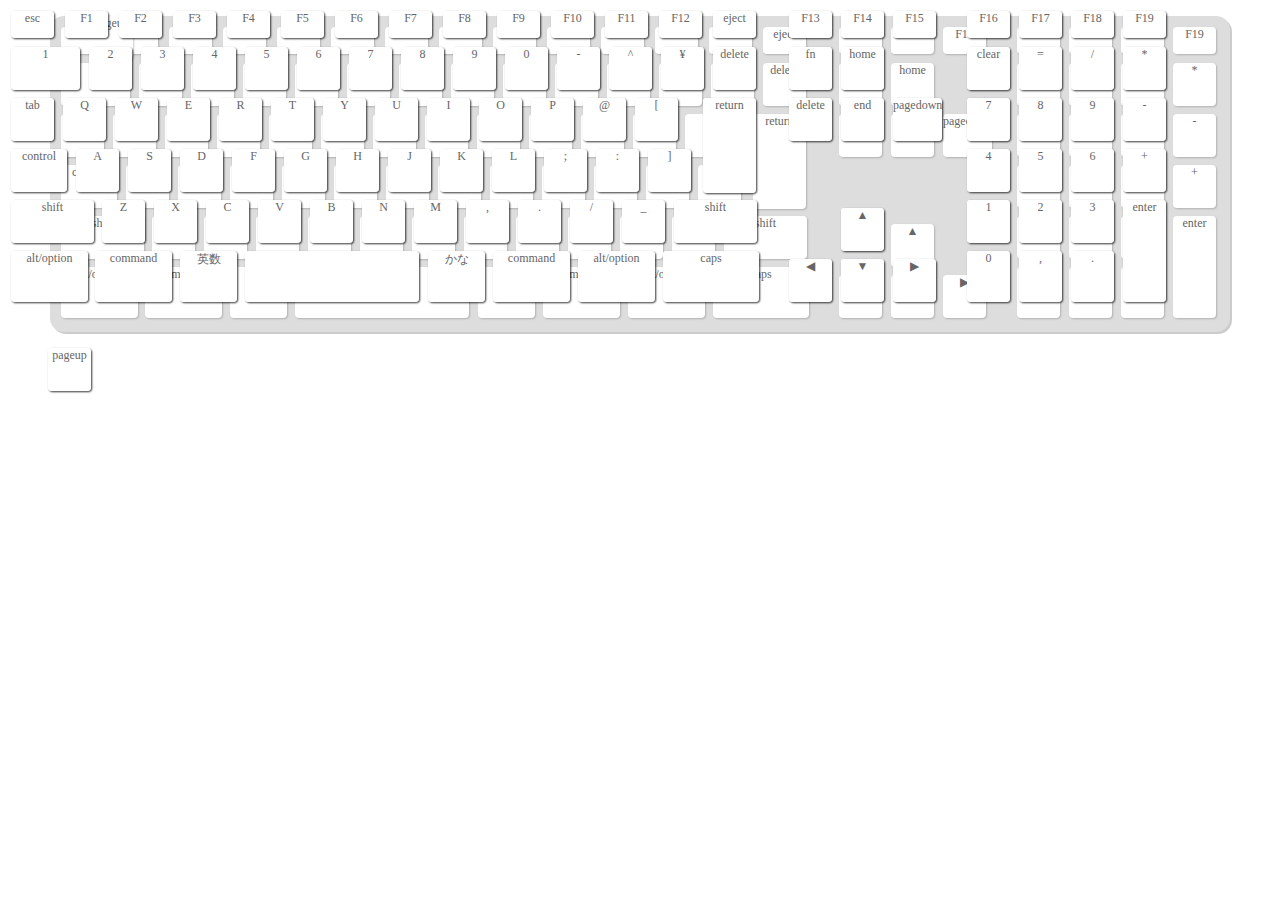
<file: keyboard.html>
<!DOCTYPE html>
<html>
<head>
<meta charset="utf-8">
<meta name="viewport" content="width=device-width, initial-scale=1.0">
<meta name="description" content="">
<meta name="author" content="">
<title>Template Apple Shift-JIS</title>
<link rel="shortcut icon" href="favicon.ico" />
<link rel="apple-touch-icon-precomposed" href="apple-touch-icon.png">
<link href="resources/css/keyboard.css" rel="stylesheet" media="screen">
</head>
<body>

<div id="keyboard-base" class="keyboard-apple-sj-ten">
	<ul>
		<li class="mod-key" id="key-esc">esc</li>
		<li class="mod-key" id="key-f1">F1</li>
		<li class="mod-key" id="key-f2">F2</li>
		<li class="mod-key" id="key-f3">F3</li>
		<li class="mod-key" id="key-f4">F4</li>
		<li class="mod-key" id="key-f5">F5</li>
		<li class="mod-key" id="key-f6">F6</li>
		<li class="mod-key" id="key-f7">F7</li>
		<li class="mod-key" id="key-f8">F8</li>
		<li class="mod-key" id="key-f9">F9</li>
		<li class="mod-key" id="key-f10">F10</li>
		<li class="mod-key" id="key-f11">F11</li>
		<li class="mod-key" id="key-f12">F12</li>
		<li class="mod-key" id="key-eject">eject</li>

		<li class="mod-key" id="key-num1">1</li>
		<li class="mod-key" id="key-num2">2</li>
		<li class="mod-key" id="key-num3">3</li>
		<li class="mod-key" id="key-num4">4</li>
		<li class="mod-key" id="key-num5">5</li>
		<li class="mod-key" id="key-num6">6</li>
		<li class="mod-key" id="key-num7">7</li>
		<li class="mod-key" id="key-num8">8</li>
		<li class="mod-key" id="key-num9">9</li>
		<li class="mod-key" id="key-num0">0</li>
		<li class="mod-key" id="key-hyphen">-</li>
		<li class="mod-key" id="key-caret">^</li>
		<li class="mod-key" id="key-backslash">¥</li>
		<li class="mod-key" id="key-delete">delete</li>

		<li class="mod-key" id="key-tab">tab</li>
		<li class="mod-key" id="key-q">Q</li>
		<li class="mod-key" id="key-w">W</li>
		<li class="mod-key" id="key-e">E</li>
		<li class="mod-key" id="key-r">R</li>
		<li class="mod-key" id="key-t">T</li>
		<li class="mod-key" id="key-y">Y</li>
		<li class="mod-key" id="key-u">U</li>
		<li class="mod-key" id="key-i">I</li>
		<li class="mod-key" id="key-o">O</li>
		<li class="mod-key" id="key-p">P</li>
		<li class="mod-key" id="key-at">@</li>
		<li class="mod-key" id="key-bra1">[</li>
		<li class="mod-key" id="key-return">return</li>

		<li class="mod-key" id="key-ctrl">control</li>
		<li class="mod-key" id="key-a">A</li>
		<li class="mod-key" id="key-s">S</li>
		<li class="mod-key" id="key-d">D</li>
		<li class="mod-key" id="key-f">F</li>
		<li class="mod-key" id="key-g">G</li>
		<li class="mod-key" id="key-h">H</li>
		<li class="mod-key" id="key-j">J</li>
		<li class="mod-key" id="key-k">K</li>
		<li class="mod-key" id="key-l">L</li>
		<li class="mod-key" id="key-semicolon">;</li>
		<li class="mod-key" id="key-colon">:</li>
		<li class="mod-key" id="key-bra2">]</li>

		<li class="mod-key" id="key-shiftLeft">shift</li>
		<li class="mod-key" id="key-z">Z</li>
		<li class="mod-key" id="key-x">X</li>
		<li class="mod-key" id="key-c">C</li>
		<li class="mod-key" id="key-v">V</li>
		<li class="mod-key" id="key-b">B</li>
		<li class="mod-key" id="key-n">N</li>
		<li class="mod-key" id="key-m">M</li>
		<li class="mod-key" id="key-comma">,</li>
		<li class="mod-key" id="key-period">.</li>
		<li class="mod-key" id="key-slash">/</li>
		<li class="mod-key" id="key-underScore">_</li>
		<li class="mod-key" id="key-shiftRight">shift</li>

		<li class="mod-key" id="key-altLeft">alt/option</li>
		<li class="mod-key" id="key-cmdLeft">command</li>
		<li class="mod-key" id="key-eisu">英数</li>
		<li class="mod-key" id="key-space"></li>
		<li class="mod-key" id="key-kana">かな</li>
		<li class="mod-key" id="key-cmdRight">command</li>
		<li class="mod-key" id="key-altRight">alt/option</li>
		<li class="mod-key" id="key-caps">caps</li>

		<li class="mod-key" id="key-f13">F13</li>
		<li class="mod-key" id="key-f14">F14</li>
		<li class="mod-key" id="key-f15">F15</li>
		<li class="mod-key" id="key-f16">F16</li>
		<li class="mod-key" id="key-f17">F17</li>
		<li class="mod-key" id="key-f18">F18</li>
		<li class="mod-key" id="key-f19">F19</li>

		<li class="mod-key" id="key-fn">fn</li>
		<li class="mod-key" id="key-home">home</li>
		<li class="mod-key" id="key-pageup">pageup</li>
		<li class="mod-key" id="key-deleteRight">delete</li>
		<li class="mod-key" id="key-end">end</li>
		<li class="mod-key" id="key-pageDown">pagedown</li>

		<li class="mod-key" id="key-curUp">▲</li>
		<li class="mod-key" id="key-curRight">▶</li>
		<li class="mod-key" id="key-curDown">▼</li>
		<li class="mod-key" id="key-curLeft">◀</li>

		<li class="mod-key" id="key-clear">clear</li>
		<li class="mod-key" id="key-equalTen">=</li>
		<li class="mod-key" id="key-slashTen">/</li>
		<li class="mod-key" id="key-astTen">*</li>
		<li class="mod-key" id="key-hyphenTen">-</li>
		<li class="mod-key" id="key-plusTen">+</li>
		<li class="mod-key" id="key-enter">enter</li>
		<li class="mod-key" id="key-num0ten">0</li>
		<li class="mod-key" id="key-num1ten">1</li>
		<li class="mod-key" id="key-num2ten">2</li>
		<li class="mod-key" id="key-num3ten">3</li>
		<li class="mod-key" id="key-num4ten">4</li>
		<li class="mod-key" id="key-num5ten">5</li>
		<li class="mod-key" id="key-num6ten">6</li>
		<li class="mod-key" id="key-num7ten">7</li>
		<li class="mod-key" id="key-num8ten">8</li>
		<li class="mod-key" id="key-num9ten">9</li>
		<li class="mod-key" id="key-commaTen">,</li>
		<li class="mod-key" id="key-periodTen">.</li>


	</ul>
</div>


<div id="base" class="keyboard-apple-us-ten">
	<ul>
		<li class="mod-key" id="key-esc">esc</li>
		<li class="mod-key" id="key-f1">F1</li>
		<li class="mod-key" id="key-f2">F2</li>
		<li class="mod-key" id="key-f3">F3</li>
		<li class="mod-key" id="key-f4">F4</li>
		<li class="mod-key" id="key-f5">F5</li>
		<li class="mod-key" id="key-f6">F6</li>
		<li class="mod-key" id="key-f7">F7</li>
		<li class="mod-key" id="key-f8">F8</li>
		<li class="mod-key" id="key-f9">F9</li>
		<li class="mod-key" id="key-f10">F10</li>
		<li class="mod-key" id="key-f11">F11</li>
		<li class="mod-key" id="key-f12">F12</li>
		<li class="mod-key" id="key-eject">eject</li>

		<li class="mod-key" id="key-num1">1</li>
		<li class="mod-key" id="key-num2">2</li>
		<li class="mod-key" id="key-num3">3</li>
		<li class="mod-key" id="key-num4">4</li>
		<li class="mod-key" id="key-num5">5</li>
		<li class="mod-key" id="key-num6">6</li>
		<li class="mod-key" id="key-num7">7</li>
		<li class="mod-key" id="key-num8">8</li>
		<li class="mod-key" id="key-num9">9</li>
		<li class="mod-key" id="key-num0">0</li>
		<li class="mod-key" id="key-hyphen">-</li>
		<li class="mod-key" id="key-caret">^</li>
		<li class="mod-key" id="key-backslash">¥</li>
		<li class="mod-key" id="key-delete">delete</li>

		<li class="mod-key" id="key-tab">tab</li>
		<li class="mod-key" id="key-q">Q</li>
		<li class="mod-key" id="key-w">W</li>
		<li class="mod-key" id="key-e">E</li>
		<li class="mod-key" id="key-r">R</li>
		<li class="mod-key" id="key-t">T</li>
		<li class="mod-key" id="key-y">Y</li>
		<li class="mod-key" id="key-u">U</li>
		<li class="mod-key" id="key-i">I</li>
		<li class="mod-key" id="key-o">O</li>
		<li class="mod-key" id="key-p">P</li>
		<li class="mod-key" id="key-at">@</li>
		<li class="mod-key" id="key-bra1">[</li>
		<li class="mod-key" id="key-return">return</li>

		<li class="mod-key" id="key-ctrl">control</li>
		<li class="mod-key" id="key-a">A</li>
		<li class="mod-key" id="key-s">S</li>
		<li class="mod-key" id="key-d">D</li>
		<li class="mod-key" id="key-f">F</li>
		<li class="mod-key" id="key-g">G</li>
		<li class="mod-key" id="key-h">H</li>
		<li class="mod-key" id="key-j">J</li>
		<li class="mod-key" id="key-k">K</li>
		<li class="mod-key" id="key-l">L</li>
		<li class="mod-key" id="key-semicolon">;</li>
		<li class="mod-key" id="key-colon">:</li>
		<li class="mod-key" id="key-bra2">]</li>

		<li class="mod-key" id="key-shiftLeft">shift</li>
		<li class="mod-key" id="key-z">Z</li>
		<li class="mod-key" id="key-x">X</li>
		<li class="mod-key" id="key-c">C</li>
		<li class="mod-key" id="key-v">V</li>
		<li class="mod-key" id="key-b">B</li>
		<li class="mod-key" id="key-n">N</li>
		<li class="mod-key" id="key-m">M</li>
		<li class="mod-key" id="key-comma">,</li>
		<li class="mod-key" id="key-period">.</li>
		<li class="mod-key" id="key-slash">/</li>
		<li class="mod-key" id="key-underScore">_</li>
		<li class="mod-key" id="key-shiftRight">shift</li>

		<li class="mod-key" id="key-altLeft">alt/option</li>
		<li class="mod-key" id="key-cmdLeft">command</li>
		<li class="mod-key" id="key-eisu">英数</li>
		<li class="mod-key" id="key-space"></li>
		<li class="mod-key" id="key-kana">かな</li>
		<li class="mod-key" id="key-cmdRight">command</li>
		<li class="mod-key" id="key-altRight">alt/option</li>
		<li class="mod-key" id="key-caps">caps</li>

		<li class="mod-key" id="key-f13">F13</li>
		<li class="mod-key" id="key-f14">F14</li>
		<li class="mod-key" id="key-f15">F15</li>
		<li class="mod-key" id="key-f16">F16</li>
		<li class="mod-key" id="key-f17">F17</li>
		<li class="mod-key" id="key-f18">F18</li>
		<li class="mod-key" id="key-f19">F19</li>

		<li class="mod-key" id="key-fn">fn</li>
		<li class="mod-key" id="key-home">home</li>
		<li class="mod-key" id="key-pageup">pageup</li>
		<li class="mod-key" id="key-deleteRight">delete</li>
		<li class="mod-key" id="key-end">end</li>
		<li class="mod-key" id="key-pageDown">pagedown</li>

		<li class="mod-key" id="key-curUp">▲</li>
		<li class="mod-key" id="key-curRight">▶</li>
		<li class="mod-key" id="key-curDown">▼</li>
		<li class="mod-key" id="key-curLeft">◀</li>

		<li class="mod-key" id="key-clear">clear</li>
		<li class="mod-key" id="key-equalTen">=</li>
		<li class="mod-key" id="key-slashTen">/</li>
		<li class="mod-key" id="key-astTen">*</li>
		<li class="mod-key" id="key-hyphenTen">-</li>
		<li class="mod-key" id="key-plusTen">+</li>
		<li class="mod-key" id="key-enter">enter</li>
		<li class="mod-key" id="key-num0ten">0</li>
		<li class="mod-key" id="key-num1ten">1</li>
		<li class="mod-key" id="key-num2ten">2</li>
		<li class="mod-key" id="key-num3ten">3</li>
		<li class="mod-key" id="key-num4ten">4</li>
		<li class="mod-key" id="key-num5ten">5</li>
		<li class="mod-key" id="key-num6ten">6</li>
		<li class="mod-key" id="key-num7ten">7</li>
		<li class="mod-key" id="key-num8ten">8</li>
		<li class="mod-key" id="key-num9ten">9</li>
		<li class="mod-key" id="key-commaTen">,</li>
		<li class="mod-key" id="key-periodTen">.</li>

		<li class="mod-key" id="key-tilde">~/`</li>
		<li class="mod-key" id="key-hyphenUs">-/_</li>
		<li class="mod-key" id="key-plusUs">+/=</li>
		<li class="mod-key" id="key-colonUs">:/;</li>
		<li class="mod-key" id="key-quotation">"/'</li>
		<li class="mod-key" id="key-ctrlRight">control</li>

	</ul>
</div>


<div id="base" class="keyboard-apple-sj">
	<ul>
		<li class="mod-key" id="key-esc">esc</li>
		<li class="mod-key" id="key-f1">F1</li>
		<li class="mod-key" id="key-f2">F2</li>
		<li class="mod-key" id="key-f3">F3</li>
		<li class="mod-key" id="key-f4">F4</li>
		<li class="mod-key" id="key-f5">F5</li>
		<li class="mod-key" id="key-f6">F6</li>
		<li class="mod-key" id="key-f7">F7</li>
		<li class="mod-key" id="key-f8">F8</li>
		<li class="mod-key" id="key-f9">F9</li>
		<li class="mod-key" id="key-f10">F10</li>
		<li class="mod-key" id="key-f11">F11</li>
		<li class="mod-key" id="key-f12">F12</li>
		<li class="mod-key" id="key-eject">eject</li>

		<li class="mod-key" id="key-num1">1</li>
		<li class="mod-key" id="key-num2">2</li>
		<li class="mod-key" id="key-num3">3</li>
		<li class="mod-key" id="key-num4">4</li>
		<li class="mod-key" id="key-num5">5</li>
		<li class="mod-key" id="key-num6">6</li>
		<li class="mod-key" id="key-num7">7</li>
		<li class="mod-key" id="key-num8">8</li>
		<li class="mod-key" id="key-num9">9</li>
		<li class="mod-key" id="key-num0">0</li>
		<li class="mod-key" id="key-hyphen">-</li>
		<li class="mod-key" id="key-caret">^</li>
		<li class="mod-key" id="key-backslash">¥</li>
		<li class="mod-key" id="key-delete">delete</li>

		<li class="mod-key" id="key-tab">tab</li>
		<li class="mod-key" id="key-q">Q</li>
		<li class="mod-key" id="key-w">W</li>
		<li class="mod-key" id="key-e">E</li>
		<li class="mod-key" id="key-r">R</li>
		<li class="mod-key" id="key-t">T</li>
		<li class="mod-key" id="key-y">Y</li>
		<li class="mod-key" id="key-u">U</li>
		<li class="mod-key" id="key-i">I</li>
		<li class="mod-key" id="key-o">O</li>
		<li class="mod-key" id="key-p">P</li>
		<li class="mod-key" id="key-at">@</li>
		<li class="mod-key" id="key-bra1">[</li>
		<li class="mod-key" id="key-return">return</li>

		<li class="mod-key" id="key-ctrl">control</li>
		<li class="mod-key" id="key-a">A</li>
		<li class="mod-key" id="key-s">S</li>
		<li class="mod-key" id="key-d">D</li>
		<li class="mod-key" id="key-f">F</li>
		<li class="mod-key" id="key-g">G</li>
		<li class="mod-key" id="key-h">H</li>
		<li class="mod-key" id="key-j">J</li>
		<li class="mod-key" id="key-k">K</li>
		<li class="mod-key" id="key-l">L</li>
		<li class="mod-key" id="key-semicolon">;</li>
		<li class="mod-key" id="key-colon">:</li>
		<li class="mod-key" id="key-bra2">]</li>

		<li class="mod-key" id="key-shiftLeft">shift</li>
		<li class="mod-key" id="key-z">Z</li>
		<li class="mod-key" id="key-x">X</li>
		<li class="mod-key" id="key-c">C</li>
		<li class="mod-key" id="key-v">V</li>
		<li class="mod-key" id="key-b">B</li>
		<li class="mod-key" id="key-n">N</li>
		<li class="mod-key" id="key-m">M</li>
		<li class="mod-key" id="key-comma">,</li>
		<li class="mod-key" id="key-period">.</li>
		<li class="mod-key" id="key-slash">/</li>
		<li class="mod-key" id="key-underScore">_</li>
		<li class="mod-key" id="key-shiftRight">shift</li>

		<li class="mod-key" id="key-altLeft">alt/option</li>
		<li class="mod-key" id="key-cmdLeft">command</li>
		<li class="mod-key" id="key-eisu">英数</li>
		<li class="mod-key" id="key-space"></li>
		<li class="mod-key" id="key-kana">かな</li>
		<li class="mod-key" id="key-cmdRight">command</li>
		<li class="mod-key" id="key-altRight">alt/option</li>
		<li class="mod-key" id="key-caps">caps</li>

		<li class="mod-key" id="key-f13">F13</li>
		<li class="mod-key" id="key-f14">F14</li>
		<li class="mod-key" id="key-f15">F15</li>
		<li class="mod-key" id="key-f16">F16</li>
		<li class="mod-key" id="key-f17">F17</li>
		<li class="mod-key" id="key-f18">F18</li>
		<li class="mod-key" id="key-f19">F19</li>

		<li class="mod-key" id="key-fn">fn</li>
		<li class="mod-key" id="key-home">home</li>
		<li class="mod-key" id="key-pageup">pageup</li>
		<li class="mod-key" id="key-deleteRight">delete</li>
		<li class="mod-key" id="key-end">end</li>
		<li class="mod-key" id="key-pageDown">pagedown</li>

		<li class="mod-key" id="key-curUp">▲</li>
		<li class="mod-key" id="key-curRight">▶</li>
		<li class="mod-key" id="key-curDown">▼</li>
		<li class="mod-key" id="key-curLeft">◀</li>

		<li class="mod-key" id="key-clear">clear</li>
		<li class="mod-key" id="key-equalTen">=</li>
		<li class="mod-key" id="key-slashTen">/</li>
		<li class="mod-key" id="key-astTen">*</li>
		<li class="mod-key" id="key-hyphenTen">-</li>
		<li class="mod-key" id="key-plusTen">+</li>
		<li class="mod-key" id="key-enter">enter</li>
		<li class="mod-key" id="key-num0ten">0</li>
		<li class="mod-key" id="key-num1ten">1</li>
		<li class="mod-key" id="key-num2ten">2</li>
		<li class="mod-key" id="key-num3ten">3</li>
		<li class="mod-key" id="key-num4ten">4</li>
		<li class="mod-key" id="key-num5ten">5</li>
		<li class="mod-key" id="key-num6ten">6</li>
		<li class="mod-key" id="key-num7ten">7</li>
		<li class="mod-key" id="key-num8ten">8</li>
		<li class="mod-key" id="key-num9ten">9</li>
		<li class="mod-key" id="key-commaTen">,</li>
		<li class="mod-key" id="key-periodTen">.</li>

		<li class="mod-key" id="key-tilde">~/`</li>
		<li class="mod-key" id="key-hyphenUs">-/_</li>
		<li class="mod-key" id="key-plusUs">+/=</li>
		<li class="mod-key" id="key-colonUs">:/;</li>
		<li class="mod-key" id="key-quotation">"/'</li>
		<li class="mod-key" id="key-ctrlRight">control</li>

	</ul>
</div>

<div id="base" class="keyboard-apple-us">
	<ul>
		<li class="mod-key" id="key-esc">esc</li>
		<li class="mod-key" id="key-f1">F1</li>
		<li class="mod-key" id="key-f2">F2</li>
		<li class="mod-key" id="key-f3">F3</li>
		<li class="mod-key" id="key-f4">F4</li>
		<li class="mod-key" id="key-f5">F5</li>
		<li class="mod-key" id="key-f6">F6</li>
		<li class="mod-key" id="key-f7">F7</li>
		<li class="mod-key" id="key-f8">F8</li>
		<li class="mod-key" id="key-f9">F9</li>
		<li class="mod-key" id="key-f10">F10</li>
		<li class="mod-key" id="key-f11">F11</li>
		<li class="mod-key" id="key-f12">F12</li>
		<li class="mod-key" id="key-eject">eject</li>

		<li class="mod-key" id="key-num1">1</li>
		<li class="mod-key" id="key-num2">2</li>
		<li class="mod-key" id="key-num3">3</li>
		<li class="mod-key" id="key-num4">4</li>
		<li class="mod-key" id="key-num5">5</li>
		<li class="mod-key" id="key-num6">6</li>
		<li class="mod-key" id="key-num7">7</li>
		<li class="mod-key" id="key-num8">8</li>
		<li class="mod-key" id="key-num9">9</li>
		<li class="mod-key" id="key-num0">0</li>
		<li class="mod-key" id="key-hyphen">-</li>
		<li class="mod-key" id="key-caret">^</li>
		<li class="mod-key" id="key-backslash">¥</li>
		<li class="mod-key" id="key-delete">delete</li>

		<li class="mod-key" id="key-tab">tab</li>
		<li class="mod-key" id="key-q">Q</li>
		<li class="mod-key" id="key-w">W</li>
		<li class="mod-key" id="key-e">E</li>
		<li class="mod-key" id="key-r">R</li>
		<li class="mod-key" id="key-t">T</li>
		<li class="mod-key" id="key-y">Y</li>
		<li class="mod-key" id="key-u">U</li>
		<li class="mod-key" id="key-i">I</li>
		<li class="mod-key" id="key-o">O</li>
		<li class="mod-key" id="key-p">P</li>
		<li class="mod-key" id="key-at">@</li>
		<li class="mod-key" id="key-bra1">[</li>
		<li class="mod-key" id="key-return">return</li>

		<li class="mod-key" id="key-ctrl">control</li>
		<li class="mod-key" id="key-a">A</li>
		<li class="mod-key" id="key-s">S</li>
		<li class="mod-key" id="key-d">D</li>
		<li class="mod-key" id="key-f">F</li>
		<li class="mod-key" id="key-g">G</li>
		<li class="mod-key" id="key-h">H</li>
		<li class="mod-key" id="key-j">J</li>
		<li class="mod-key" id="key-k">K</li>
		<li class="mod-key" id="key-l">L</li>
		<li class="mod-key" id="key-semicolon">;</li>
		<li class="mod-key" id="key-colon">:</li>
		<li class="mod-key" id="key-bra2">]</li>

		<li class="mod-key" id="key-shiftLeft">shift</li>
		<li class="mod-key" id="key-z">Z</li>
		<li class="mod-key" id="key-x">X</li>
		<li class="mod-key" id="key-c">C</li>
		<li class="mod-key" id="key-v">V</li>
		<li class="mod-key" id="key-b">B</li>
		<li class="mod-key" id="key-n">N</li>
		<li class="mod-key" id="key-m">M</li>
		<li class="mod-key" id="key-comma">,</li>
		<li class="mod-key" id="key-period">.</li>
		<li class="mod-key" id="key-slash">/</li>
		<li class="mod-key" id="key-underScore">_</li>
		<li class="mod-key" id="key-shiftRight">shift</li>

		<li class="mod-key" id="key-altLeft">alt/option</li>
		<li class="mod-key" id="key-cmdLeft">command</li>
		<li class="mod-key" id="key-eisu">英数</li>
		<li class="mod-key" id="key-space"></li>
		<li class="mod-key" id="key-kana">かな</li>
		<li class="mod-key" id="key-cmdRight">command</li>
		<li class="mod-key" id="key-altRight">alt/option</li>
		<li class="mod-key" id="key-caps">caps</li>

		<li class="mod-key" id="key-f13">F13</li>
		<li class="mod-key" id="key-f14">F14</li>
		<li class="mod-key" id="key-f15">F15</li>
		<li class="mod-key" id="key-f16">F16</li>
		<li class="mod-key" id="key-f17">F17</li>
		<li class="mod-key" id="key-f18">F18</li>
		<li class="mod-key" id="key-f19">F19</li>

		<li class="mod-key" id="key-fn">fn</li>
		<li class="mod-key" id="key-home">home</li>
		<li class="mod-key" id="key-pageup">pageup</li>
		<li class="mod-key" id="key-deleteRight">delete</li>
		<li class="mod-key" id="key-end">end</li>
		<li class="mod-key" id="key-pageDown">pagedown</li>

		<li class="mod-key" id="key-curUp">▲</li>
		<li class="mod-key" id="key-curRight">▶</li>
		<li class="mod-key" id="key-curDown">▼</li>
		<li class="mod-key" id="key-curLeft">◀</li>

		<li class="mod-key" id="key-clear">clear</li>
		<li class="mod-key" id="key-equalTen">=</li>
		<li class="mod-key" id="key-slashTen">/</li>
		<li class="mod-key" id="key-astTen">*</li>
		<li class="mod-key" id="key-hyphenTen">-</li>
		<li class="mod-key" id="key-plusTen">+</li>
		<li class="mod-key" id="key-enter">enter</li>
		<li class="mod-key" id="key-num0ten">0</li>
		<li class="mod-key" id="key-num1ten">1</li>
		<li class="mod-key" id="key-num2ten">2</li>
		<li class="mod-key" id="key-num3ten">3</li>
		<li class="mod-key" id="key-num4ten">4</li>
		<li class="mod-key" id="key-num5ten">5</li>
		<li class="mod-key" id="key-num6ten">6</li>
		<li class="mod-key" id="key-num7ten">7</li>
		<li class="mod-key" id="key-num8ten">8</li>
		<li class="mod-key" id="key-num9ten">9</li>
		<li class="mod-key" id="key-commaTen">,</li>
		<li class="mod-key" id="key-periodTen">.</li>

		<li class="mod-key" id="key-tilde">~/`</li>
		<li class="mod-key" id="key-hyphenUs">-/_</li>
		<li class="mod-key" id="key-plusUs">+/=</li>
		<li class="mod-key" id="key-colonUs">:/;</li>
		<li class="mod-key" id="key-quotation">"/'</li>
		<li class="mod-key" id="key-ctrlRight">control</li>

	</ul>
</div>





<div id="base" class="keyboard-macbook-sj">
	<ul>
		<li class="mod-key" id="key-esc">esc</li>
		<li class="mod-key" id="key-f1">F1</li>
		<li class="mod-key" id="key-f2">F2</li>
		<li class="mod-key" id="key-f3">F3</li>
		<li class="mod-key" id="key-f4">F4</li>
		<li class="mod-key" id="key-f5">F5</li>
		<li class="mod-key" id="key-f6">F6</li>
		<li class="mod-key" id="key-f7">F7</li>
		<li class="mod-key" id="key-f8">F8</li>
		<li class="mod-key" id="key-f9">F9</li>
		<li class="mod-key" id="key-f10">F10</li>
		<li class="mod-key" id="key-f11">F11</li>
		<li class="mod-key" id="key-f12">F12</li>
		<li class="mod-key" id="key-eject">eject</li>

		<li class="mod-key" id="key-num1">1</li>
		<li class="mod-key" id="key-num2">2</li>
		<li class="mod-key" id="key-num3">3</li>
		<li class="mod-key" id="key-num4">4</li>
		<li class="mod-key" id="key-num5">5</li>
		<li class="mod-key" id="key-num6">6</li>
		<li class="mod-key" id="key-num7">7</li>
		<li class="mod-key" id="key-num8">8</li>
		<li class="mod-key" id="key-num9">9</li>
		<li class="mod-key" id="key-num0">0</li>
		<li class="mod-key" id="key-hyphen">-</li>
		<li class="mod-key" id="key-caret">^</li>
		<li class="mod-key" id="key-backslash">¥</li>
		<li class="mod-key" id="key-delete">delete</li>

		<li class="mod-key" id="key-tab">tab</li>
		<li class="mod-key" id="key-q">Q</li>
		<li class="mod-key" id="key-w">W</li>
		<li class="mod-key" id="key-e">E</li>
		<li class="mod-key" id="key-r">R</li>
		<li class="mod-key" id="key-t">T</li>
		<li class="mod-key" id="key-y">Y</li>
		<li class="mod-key" id="key-u">U</li>
		<li class="mod-key" id="key-i">I</li>
		<li class="mod-key" id="key-o">O</li>
		<li class="mod-key" id="key-p">P</li>
		<li class="mod-key" id="key-at">@</li>
		<li class="mod-key" id="key-bra1">[</li>
		<li class="mod-key" id="key-return">return</li>

		<li class="mod-key" id="key-ctrl">control</li>
		<li class="mod-key" id="key-a">A</li>
		<li class="mod-key" id="key-s">S</li>
		<li class="mod-key" id="key-d">D</li>
		<li class="mod-key" id="key-f">F</li>
		<li class="mod-key" id="key-g">G</li>
		<li class="mod-key" id="key-h">H</li>
		<li class="mod-key" id="key-j">J</li>
		<li class="mod-key" id="key-k">K</li>
		<li class="mod-key" id="key-l">L</li>
		<li class="mod-key" id="key-semicolon">;</li>
		<li class="mod-key" id="key-colon">:</li>
		<li class="mod-key" id="key-bra2">]</li>

		<li class="mod-key" id="key-shiftLeft">shift</li>
		<li class="mod-key" id="key-z">Z</li>
		<li class="mod-key" id="key-x">X</li>
		<li class="mod-key" id="key-c">C</li>
		<li class="mod-key" id="key-v">V</li>
		<li class="mod-key" id="key-b">B</li>
		<li class="mod-key" id="key-n">N</li>
		<li class="mod-key" id="key-m">M</li>
		<li class="mod-key" id="key-comma">,</li>
		<li class="mod-key" id="key-period">.</li>
		<li class="mod-key" id="key-slash">/</li>
		<li class="mod-key" id="key-underScore">_</li>
		<li class="mod-key" id="key-shiftRight">shift</li>

		<li class="mod-key" id="key-altLeft">alt/option</li>
		<li class="mod-key" id="key-cmdLeft">command</li>
		<li class="mod-key" id="key-eisu">英数</li>
		<li class="mod-key" id="key-space"></li>
		<li class="mod-key" id="key-kana">かな</li>
		<li class="mod-key" id="key-cmdRight">command</li>
		<li class="mod-key" id="key-altRight">alt/option</li>
		<li class="mod-key" id="key-caps">caps</li>

		<li class="mod-key" id="key-f13">F13</li>
		<li class="mod-key" id="key-f14">F14</li>
		<li class="mod-key" id="key-f15">F15</li>
		<li class="mod-key" id="key-f16">F16</li>
		<li class="mod-key" id="key-f17">F17</li>
		<li class="mod-key" id="key-f18">F18</li>
		<li class="mod-key" id="key-f19">F19</li>

		<li class="mod-key" id="key-fn">fn</li>
		<li class="mod-key" id="key-home">home</li>
		<li class="mod-key" id="key-pageup">pageup</li>
		<li class="mod-key" id="key-deleteRight">delete</li>
		<li class="mod-key" id="key-end">end</li>
		<li class="mod-key" id="key-pageDown">pagedown</li>

		<li class="mod-key" id="key-curUp">▲</li>
		<li class="mod-key" id="key-curRight">▶</li>
		<li class="mod-key" id="key-curDown">▼</li>
		<li class="mod-key" id="key-curLeft">◀</li>

		<li class="mod-key" id="key-clear">clear</li>
		<li class="mod-key" id="key-equalTen">=</li>
		<li class="mod-key" id="key-slashTen">/</li>
		<li class="mod-key" id="key-astTen">*</li>
		<li class="mod-key" id="key-hyphenTen">-</li>
		<li class="mod-key" id="key-plusTen">+</li>
		<li class="mod-key" id="key-enter">enter</li>
		<li class="mod-key" id="key-num0ten">0</li>
		<li class="mod-key" id="key-num1ten">1</li>
		<li class="mod-key" id="key-num2ten">2</li>
		<li class="mod-key" id="key-num3ten">3</li>
		<li class="mod-key" id="key-num4ten">4</li>
		<li class="mod-key" id="key-num5ten">5</li>
		<li class="mod-key" id="key-num6ten">6</li>
		<li class="mod-key" id="key-num7ten">7</li>
		<li class="mod-key" id="key-num8ten">8</li>
		<li class="mod-key" id="key-num9ten">9</li>
		<li class="mod-key" id="key-commaTen">,</li>
		<li class="mod-key" id="key-periodTen">.</li>

		<li class="mod-key" id="key-tilde">~/`</li>
		<li class="mod-key" id="key-hyphenUs">-/_</li>
		<li class="mod-key" id="key-plusUs">+/=</li>
		<li class="mod-key" id="key-colonUs">:/;</li>
		<li class="mod-key" id="key-quotation">"/'</li>
		<li class="mod-key" id="key-ctrlRight">control</li>

	</ul>
</div>



<div id="base" class="keyboard-macbook-us">
	<ul>
		<li class="mod-key" id="key-esc">esc</li>
		<li class="mod-key" id="key-f1">F1</li>
		<li class="mod-key" id="key-f2">F2</li>
		<li class="mod-key" id="key-f3">F3</li>
		<li class="mod-key" id="key-f4">F4</li>
		<li class="mod-key" id="key-f5">F5</li>
		<li class="mod-key" id="key-f6">F6</li>
		<li class="mod-key" id="key-f7">F7</li>
		<li class="mod-key" id="key-f8">F8</li>
		<li class="mod-key" id="key-f9">F9</li>
		<li class="mod-key" id="key-f10">F10</li>
		<li class="mod-key" id="key-f11">F11</li>
		<li class="mod-key" id="key-f12">F12</li>
		<li class="mod-key" id="key-eject">eject</li>

		<li class="mod-key" id="key-num1">1</li>
		<li class="mod-key" id="key-num2">2</li>
		<li class="mod-key" id="key-num3">3</li>
		<li class="mod-key" id="key-num4">4</li>
		<li class="mod-key" id="key-num5">5</li>
		<li class="mod-key" id="key-num6">6</li>
		<li class="mod-key" id="key-num7">7</li>
		<li class="mod-key" id="key-num8">8</li>
		<li class="mod-key" id="key-num9">9</li>
		<li class="mod-key" id="key-num0">0</li>
		<li class="mod-key" id="key-hyphen">-</li>
		<li class="mod-key" id="key-caret">^</li>
		<li class="mod-key" id="key-backslash">¥</li>
		<li class="mod-key" id="key-delete">delete</li>

		<li class="mod-key" id="key-tab">tab</li>
		<li class="mod-key" id="key-q">Q</li>
		<li class="mod-key" id="key-w">W</li>
		<li class="mod-key" id="key-e">E</li>
		<li class="mod-key" id="key-r">R</li>
		<li class="mod-key" id="key-t">T</li>
		<li class="mod-key" id="key-y">Y</li>
		<li class="mod-key" id="key-u">U</li>
		<li class="mod-key" id="key-i">I</li>
		<li class="mod-key" id="key-o">O</li>
		<li class="mod-key" id="key-p">P</li>
		<li class="mod-key" id="key-at">@</li>
		<li class="mod-key" id="key-bra1">[</li>
		<li class="mod-key" id="key-return">return</li>

		<li class="mod-key" id="key-ctrl">control</li>
		<li class="mod-key" id="key-a">A</li>
		<li class="mod-key" id="key-s">S</li>
		<li class="mod-key" id="key-d">D</li>
		<li class="mod-key" id="key-f">F</li>
		<li class="mod-key" id="key-g">G</li>
		<li class="mod-key" id="key-h">H</li>
		<li class="mod-key" id="key-j">J</li>
		<li class="mod-key" id="key-k">K</li>
		<li class="mod-key" id="key-l">L</li>
		<li class="mod-key" id="key-semicolon">;</li>
		<li class="mod-key" id="key-colon">:</li>
		<li class="mod-key" id="key-bra2">]</li>

		<li class="mod-key" id="key-shiftLeft">shift</li>
		<li class="mod-key" id="key-z">Z</li>
		<li class="mod-key" id="key-x">X</li>
		<li class="mod-key" id="key-c">C</li>
		<li class="mod-key" id="key-v">V</li>
		<li class="mod-key" id="key-b">B</li>
		<li class="mod-key" id="key-n">N</li>
		<li class="mod-key" id="key-m">M</li>
		<li class="mod-key" id="key-comma">,</li>
		<li class="mod-key" id="key-period">.</li>
		<li class="mod-key" id="key-slash">/</li>
		<li class="mod-key" id="key-underScore">_</li>
		<li class="mod-key" id="key-shiftRight">shift</li>

		<li class="mod-key" id="key-altLeft">alt/option</li>
		<li class="mod-key" id="key-cmdLeft">command</li>
		<li class="mod-key" id="key-eisu">英数</li>
		<li class="mod-key" id="key-space"></li>
		<li class="mod-key" id="key-kana">かな</li>
		<li class="mod-key" id="key-cmdRight">command</li>
		<li class="mod-key" id="key-altRight">alt/option</li>
		<li class="mod-key" id="key-caps">caps</li>

		<li class="mod-key" id="key-f13">F13</li>
		<li class="mod-key" id="key-f14">F14</li>
		<li class="mod-key" id="key-f15">F15</li>
		<li class="mod-key" id="key-f16">F16</li>
		<li class="mod-key" id="key-f17">F17</li>
		<li class="mod-key" id="key-f18">F18</li>
		<li class="mod-key" id="key-f19">F19</li>

		<li class="mod-key" id="key-fn">fn</li>
		<li class="mod-key" id="key-home">home</li>
		<li class="mod-key" id="key-pageup">pageup</li>
		<li class="mod-key" id="key-deleteRight">delete</li>
		<li class="mod-key" id="key-end">end</li>
		<li class="mod-key" id="key-pageDown">pagedown</li>

		<li class="mod-key" id="key-curUp">▲</li>
		<li class="mod-key" id="key-curRight">▶</li>
		<li class="mod-key" id="key-curDown">▼</li>
		<li class="mod-key" id="key-curLeft">◀</li>

		<li class="mod-key" id="key-clear">clear</li>
		<li class="mod-key" id="key-equalTen">=</li>
		<li class="mod-key" id="key-slashTen">/</li>
		<li class="mod-key" id="key-astTen">*</li>
		<li class="mod-key" id="key-hyphenTen">-</li>
		<li class="mod-key" id="key-plusTen">+</li>
		<li class="mod-key" id="key-enter">enter</li>
		<li class="mod-key" id="key-num0ten">0</li>
		<li class="mod-key" id="key-num1ten">1</li>
		<li class="mod-key" id="key-num2ten">2</li>
		<li class="mod-key" id="key-num3ten">3</li>
		<li class="mod-key" id="key-num4ten">4</li>
		<li class="mod-key" id="key-num5ten">5</li>
		<li class="mod-key" id="key-num6ten">6</li>
		<li class="mod-key" id="key-num7ten">7</li>
		<li class="mod-key" id="key-num8ten">8</li>
		<li class="mod-key" id="key-num9ten">9</li>
		<li class="mod-key" id="key-commaTen">,</li>
		<li class="mod-key" id="key-periodTen">.</li>

		<li class="mod-key" id="key-tilde">~/`</li>
		<li class="mod-key" id="key-hyphenUs">-/_</li>
		<li class="mod-key" id="key-plusUs">+/=</li>
		<li class="mod-key" id="key-colonUs">:/;</li>
		<li class="mod-key" id="key-quotation">"/'</li>
		<li class="mod-key" id="key-ctrlRight">control</li>

	</ul>
</div>




</body>
</html>
</file>
<file: resources/css/keyboard.css>
@charset "UTF-8";/*!
*
* ShortcutMaster for Mac
*
* Copyright (c) 2015 Beeworks Co., Ltd All rights reserved
*
* @version : 0
* @author  : k_shimoda@beeworks.co.jp
*
*/#keyboard-base{width:1180px;height:316px;background-color:#dddddd;-moz-border-radius:14px;-webkit-border-radius:14px;border-radius:14px;-moz-box-shadow:2px 2px 0 rgba(0,0,0,0.2);-webkit-box-shadow:2px 2px 0 rgba(0,0,0,0.2);box-shadow:2px 2px 0 rgba(0,0,0,0.2);position:relative;margin:10px auto}#keyboard-base.keyboard-apple-sj,#keyboard-base.keyboard-apple-us{width:775px}.mod-key{color:#666;-moz-border-radius:4px;-webkit-border-radius:4px;border-radius:4px;-moz-box-shadow:1px 1px 2px rgba(0,0,0,0.2);-webkit-box-shadow:1px 1px 2px rgba(0,0,0,0.2);box-shadow:1px 1px 2px rgba(0,0,0,0.2);background-color:#fff;width:43px;height:43px;display:table;font-size:12px;text-align:center;position:absolute}.mod-key.on{background-color:orange;font-weight:bold}.key-text{display:table-cell;vertical-align:middle}#key-esc,#key-f1,#key-f2,#key-f3,#key-f4,#key-f5,#key-f6,#key-f7,#key-f8,#key-f9,#key-f10,#key-f11,#key-f12,#key-eject{width:43px;height:27px;top:11px}#key-esc{left:11px}#key-f1{left:65px}#key-f2{left:119px}#key-f3{left:173px}#key-f4{left:227px}#key-f5{left:281px}#key-f6{left:335px}#key-f7{left:389px}#key-f8{left:443px}#key-f9{left:497px}#key-f10{left:551px}#key-f11{left:605px}#key-f12{left:659px}#key-eject{left:713px}#key-num1,#key-num2,#key-num3,#key-num4,#key-num5,#key-num6,#key-num7,#key-num8,#key-num9,#key-num0,#key-hyphen,#key-caret,#key-backslash,#key-delete{top:47px}#key-num1{left:11px;width:69px}#key-num2{left:89px}#key-num3{left:141px}#key-num4{left:193px}#key-num5{left:245px}#key-num6{left:297px}#key-num7{left:349px}#key-num8{left:401px}#key-num9{left:453px}#key-num0{left:505px}#key-hyphen{left:557px}#key-caret{left:609px}#key-backslash{left:661px}#key-delete{left:713px}#key-tab,#key-q,#key-w,#key-e,#key-r,#key-t,#key-y,#key-u,#key-i,#key-o,#key-p,#key-at,#key-bra1,#key-return{top:98px}#key-tab{left:11px}#key-q{left:63px}#key-w{left:115px}#key-e{left:167px}#key-r{left:219px}#key-t{left:271px}#key-y{left:323px}#key-u{left:375px}#key-i{left:427px}#key-o{left:479px}#key-p{left:531px}#key-at{left:583px}#key-bra1{left:635px}#key-return{left:703px;width:53px;height:95px}#key-ctrl,#key-a,#key-s,#key-d,#key-f,#key-g,#key-h,#key-j,#key-k,#key-l,#key-semicolon,#key-colon,#key-bra2{top:149px}#key-ctrl{left:11px;width:56px}#key-a{left:76px}#key-s{left:128px}#key-d{left:180px}#key-f{left:232px}#key-g{left:284px}#key-h{left:336px}#key-j{left:388px}#key-k{left:440px}#key-l{left:492px}#key-semicolon{left:544px}#key-colon{left:596px}#key-bra2{left:648px}#key-shiftLeft,#key-z,#key-x,#key-c,#key-v,#key-b,#key-n,#key-m,#key-comma,#key-period,#key-slash,#key-underScore,#key-shiftRight{top:200px}#key-shiftLeft{left:11px;width:83px}#key-z{left:102px}#key-x{left:154px}#key-c{left:206px}#key-v{left:258px}#key-b{left:310px}#key-n{left:362px}#key-m{left:414px}#key-comma{left:466px}#key-period{left:518px}#key-slash{left:570px}#key-underScore{left:622px}#key-shiftRight{left:674px;width:83px}#key-altLeft,#key-cmdLeft,#key-eisu,#key-space,#key-kana,#key-cmdRight,#key-altRight,#key-caps{top:251px;height:51px}#key-altLeft{left:11px;width:77px}#key-cmdLeft{left:95px;width:77px}#key-eisu{left:180px;width:57px}#key-space{left:245px;width:174px}#key-kana{left:428px;width:57px}#key-cmdRight{left:493px;width:77px}#key-altRight{left:578px;width:77px}#key-caps{left:663px;width:96px}#key-f13,#key-f14,#key-f15,#key-f16,#key-f17,#key-f18,#key-f19{top:11px}#key-fn,#key-home,#key-pageUp,#key-clear,#key-equalTen,#key-slashTen,#key-astTen{top:47px}#key-deleteRight,#key-end,#key-pageDown,#key-num7ten,#key-num8ten,#key-num9ten,#key-hyphenTen{top:98px}#key-num4ten,#key-num5ten,#key-num6ten,#key-plusTen{top:149px}#key-num1ten,#key-num2ten,#key-num3ten,#key-enter{top:200px}#key-curUp{top:208px}#key-num0ten,#key-commaTen,#key-periodTen{top:251px;height:51px}#key-f13,#key-fn,#key-deleteRight,#key-curLeft{left:789px}#key-f14,#key-home,#key-end,#key-curUp,#key-curDown{left:841px}#key-f15,#key-pageUp,#key-pageDown,#key-curRight{left:893px}#key-f16,#key-clear,#key-num7ten,#key-num4ten,#key-num1ten,#key-num0ten{left:967px}#key-f17,#key-equalTen,#key-num8ten,#key-num5ten,#key-num2ten,#key-commaTen{left:1019px}#key-f18,#key-slashTen,#key-num9ten,#key-num6ten,#key-num3ten,#key-periodTen{left:1071px}#key-f19,#key-astTen,#key-hyphenTen,#key-plusTen,#key-enter{left:1123px}#key-f13,#key-f14,#key-f15,#key-f16,#key-f17,#key-f18,#key-f19{width:43px;height:27px}#key-curLeft,#key-curRight,#key-curDown{top:259px}#key-curUp{top:208px}#key-enter{height:102px}#key-tilde,#key-hyphenUs,#key-plusUs,#key-colonUs,#key-quotation,#key-ctrlRight{display:none}#keyboard-base.keyboard-none{display:none}#keyboard-base.keyboard-apple-sj,#keyboard-base.keyboard-apple-us,#keyboard-base.keyboard-macbook-sj,#keyboard-base.keyboard-macbook-us{width:775px}#keyboard-base.keyboard-apple-sj #key-altRight,#keyboard-base.keyboard-apple-sj #key-f13,#keyboard-base.keyboard-apple-sj #key-f14,#keyboard-base.keyboard-apple-sj #key-f15,#keyboard-base.keyboard-apple-sj #key-f16,#keyboard-base.keyboard-apple-sj #key-f17,#keyboard-base.keyboard-apple-sj #key-f18,#keyboard-base.keyboard-apple-sj #key-f19,#keyboard-base.keyboard-apple-sj #key-home,#keyboard-base.keyboard-apple-sj #key-pageUp,#keyboard-base.keyboard-apple-sj #key-deleteRight,#keyboard-base.keyboard-apple-sj #key-end,#keyboard-base.keyboard-apple-sj #key-pageDown,#keyboard-base.keyboard-apple-sj #key-clear,#keyboard-base.keyboard-apple-sj #key-equalTen,#keyboard-base.keyboard-apple-sj #key-slashTen,#keyboard-base.keyboard-apple-sj #key-astTen,#keyboard-base.keyboard-apple-sj #key-hyphenTen,#keyboard-base.keyboard-apple-sj #key-plusTen,#keyboard-base.keyboard-apple-sj #key-enter,#keyboard-base.keyboard-apple-sj #key-num0ten,#keyboard-base.keyboard-apple-sj #key-num1ten,#keyboard-base.keyboard-apple-sj #key-num2ten,#keyboard-base.keyboard-apple-sj #key-num3ten,#keyboard-base.keyboard-apple-sj #key-num4ten,#keyboard-base.keyboard-apple-sj #key-num5ten,#keyboard-base.keyboard-apple-sj #key-num6ten,#keyboard-base.keyboard-apple-sj #key-num7ten,#keyboard-base.keyboard-apple-sj #key-num8ten,#keyboard-base.keyboard-apple-sj #key-num9ten,#keyboard-base.keyboard-apple-sj #key-commaTen,#keyboard-base.keyboard-apple-sj #key-periodTen,#keyboard-base.keyboard-apple-us #key-altRight,#keyboard-base.keyboard-apple-us #key-f13,#keyboard-base.keyboard-apple-us #key-f14,#keyboard-base.keyboard-apple-us #key-f15,#keyboard-base.keyboard-apple-us #key-f16,#keyboard-base.keyboard-apple-us #key-f17,#keyboard-base.keyboard-apple-us #key-f18,#keyboard-base.keyboard-apple-us #key-f19,#keyboard-base.keyboard-apple-us #key-home,#keyboard-base.keyboard-apple-us #key-pageUp,#keyboard-base.keyboard-apple-us #key-deleteRight,#keyboard-base.keyboard-apple-us #key-end,#keyboard-base.keyboard-apple-us #key-pageDown,#keyboard-base.keyboard-apple-us #key-clear,#keyboard-base.keyboard-apple-us #key-equalTen,#keyboard-base.keyboard-apple-us #key-slashTen,#keyboard-base.keyboard-apple-us #key-astTen,#keyboard-base.keyboard-apple-us #key-hyphenTen,#keyboard-base.keyboard-apple-us #key-plusTen,#keyboard-base.keyboard-apple-us #key-enter,#keyboard-base.keyboard-apple-us #key-num0ten,#keyboard-base.keyboard-apple-us #key-num1ten,#keyboard-base.keyboard-apple-us #key-num2ten,#keyboard-base.keyboard-apple-us #key-num3ten,#keyboard-base.keyboard-apple-us #key-num4ten,#keyboard-base.keyboard-apple-us #key-num5ten,#keyboard-base.keyboard-apple-us #key-num6ten,#keyboard-base.keyboard-apple-us #key-num7ten,#keyboard-base.keyboard-apple-us #key-num8ten,#keyboard-base.keyboard-apple-us #key-num9ten,#keyboard-base.keyboard-apple-us #key-commaTen,#keyboard-base.keyboard-apple-us #key-periodTen,#keyboard-base.keyboard-macbook-sj #key-altRight,#keyboard-base.keyboard-macbook-sj #key-f13,#keyboard-base.keyboard-macbook-sj #key-f14,#keyboard-base.keyboard-macbook-sj #key-f15,#keyboard-base.keyboard-macbook-sj #key-f16,#keyboard-base.keyboard-macbook-sj #key-f17,#keyboard-base.keyboard-macbook-sj #key-f18,#keyboard-base.keyboard-macbook-sj #key-f19,#keyboard-base.keyboard-macbook-sj #key-home,#keyboard-base.keyboard-macbook-sj #key-pageUp,#keyboard-base.keyboard-macbook-sj #key-deleteRight,#keyboard-base.keyboard-macbook-sj #key-end,#keyboard-base.keyboard-macbook-sj #key-pageDown,#keyboard-base.keyboard-macbook-sj #key-clear,#keyboard-base.keyboard-macbook-sj #key-equalTen,#keyboard-base.keyboard-macbook-sj #key-slashTen,#keyboard-base.keyboard-macbook-sj #key-astTen,#keyboard-base.keyboard-macbook-sj #key-hyphenTen,#keyboard-base.keyboard-macbook-sj #key-plusTen,#keyboard-base.keyboard-macbook-sj #key-enter,#keyboard-base.keyboard-macbook-sj #key-num0ten,#keyboard-base.keyboard-macbook-sj #key-num1ten,#keyboard-base.keyboard-macbook-sj #key-num2ten,#keyboard-base.keyboard-macbook-sj #key-num3ten,#keyboard-base.keyboard-macbook-sj #key-num4ten,#keyboard-base.keyboard-macbook-sj #key-num5ten,#keyboard-base.keyboard-macbook-sj #key-num6ten,#keyboard-base.keyboard-macbook-sj #key-num7ten,#keyboard-base.keyboard-macbook-sj #key-num8ten,#keyboard-base.keyboard-macbook-sj #key-num9ten,#keyboard-base.keyboard-macbook-sj #key-commaTen,#keyboard-base.keyboard-macbook-sj #key-periodTen,#keyboard-base.keyboard-macbook-us #key-altRight,#keyboard-base.keyboard-macbook-us #key-f13,#keyboard-base.keyboard-macbook-us #key-f14,#keyboard-base.keyboard-macbook-us #key-f15,#keyboard-base.keyboard-macbook-us #key-f16,#keyboard-base.keyboard-macbook-us #key-f17,#keyboard-base.keyboard-macbook-us #key-f18,#keyboard-base.keyboard-macbook-us #key-f19,#keyboard-base.keyboard-macbook-us #key-home,#keyboard-base.keyboard-macbook-us #key-pageUp,#keyboard-base.keyboard-macbook-us #key-deleteRight,#keyboard-base.keyboard-macbook-us #key-end,#keyboard-base.keyboard-macbook-us #key-pageDown,#keyboard-base.keyboard-macbook-us #key-clear,#keyboard-base.keyboard-macbook-us #key-equalTen,#keyboard-base.keyboard-macbook-us #key-slashTen,#keyboard-base.keyboard-macbook-us #key-astTen,#keyboard-base.keyboard-macbook-us #key-hyphenTen,#keyboard-base.keyboard-macbook-us #key-plusTen,#keyboard-base.keyboard-macbook-us #key-enter,#keyboard-base.keyboard-macbook-us #key-num0ten,#keyboard-base.keyboard-macbook-us #key-num1ten,#keyboard-base.keyboard-macbook-us #key-num2ten,#keyboard-base.keyboard-macbook-us #key-num3ten,#keyboard-base.keyboard-macbook-us #key-num4ten,#keyboard-base.keyboard-macbook-us #key-num5ten,#keyboard-base.keyboard-macbook-us #key-num6ten,#keyboard-base.keyboard-macbook-us #key-num7ten,#keyboard-base.keyboard-macbook-us #key-num8ten,#keyboard-base.keyboard-macbook-us #key-num9ten,#keyboard-base.keyboard-macbook-us #key-commaTen,#keyboard-base.keyboard-macbook-us #key-periodTen{display:none}#keyboard-base.keyboard-apple-sj #key-fn,#keyboard-base.keyboard-apple-us #key-fn,#keyboard-base.keyboard-macbook-sj #key-fn,#keyboard-base.keyboard-macbook-us #key-fn{top:251px;height:51px}#keyboard-base.keyboard-apple-sj #key-curLeft,#keyboard-base.keyboard-apple-sj #key-curDown,#keyboard-base.keyboard-apple-sj #key-curRight,#keyboard-base.keyboard-apple-sj #key-curUp,#keyboard-base.keyboard-apple-us #key-curLeft,#keyboard-base.keyboard-apple-us #key-curDown,#keyboard-base.keyboard-apple-us #key-curRight,#keyboard-base.keyboard-apple-us #key-curUp,#keyboard-base.keyboard-macbook-sj #key-curLeft,#keyboard-base.keyboard-macbook-sj #key-curDown,#keyboard-base.keyboard-macbook-sj #key-curRight,#keyboard-base.keyboard-macbook-sj #key-curUp,#keyboard-base.keyboard-macbook-us #key-curLeft,#keyboard-base.keyboard-macbook-us #key-curDown,#keyboard-base.keyboard-macbook-us #key-curRight,#keyboard-base.keyboard-macbook-us #key-curUp{height:25px}#keyboard-base.keyboard-apple-sj #key-caps,#keyboard-base.keyboard-apple-us #key-caps,#keyboard-base.keyboard-macbook-sj #key-caps,#keyboard-base.keyboard-macbook-us #key-caps{left:11px;width:43px}#keyboard-base.keyboard-apple-sj #key-altLeft,#keyboard-base.keyboard-apple-us #key-altLeft,#keyboard-base.keyboard-macbook-sj #key-altLeft,#keyboard-base.keyboard-macbook-us #key-altLeft{left:63px;width:43px}#keyboard-base.keyboard-apple-sj #key-cmdLeft,#keyboard-base.keyboard-apple-us #key-cmdLeft,#keyboard-base.keyboard-macbook-sj #key-cmdLeft,#keyboard-base.keyboard-macbook-us #key-cmdLeft{left:115px;width:57px}#keyboard-base.keyboard-apple-sj #key-cmdRight,#keyboard-base.keyboard-apple-us #key-cmdRight,#keyboard-base.keyboard-macbook-sj #key-cmdRight,#keyboard-base.keyboard-macbook-us #key-cmdRight{left:493px;width:57px}#keyboard-base.keyboard-apple-sj #key-fn,#keyboard-base.keyboard-apple-us #key-fn,#keyboard-base.keyboard-macbook-sj #key-fn,#keyboard-base.keyboard-macbook-us #key-fn{left:560px;width:43px}#keyboard-base.keyboard-apple-sj #key-curLeft,#keyboard-base.keyboard-apple-us #key-curLeft,#keyboard-base.keyboard-macbook-sj #key-curLeft,#keyboard-base.keyboard-macbook-us #key-curLeft{left:611px;top:278px}#keyboard-base.keyboard-apple-sj #key-curDown,#keyboard-base.keyboard-apple-us #key-curDown,#keyboard-base.keyboard-macbook-sj #key-curDown,#keyboard-base.keyboard-macbook-us #key-curDown{left:664px;top:278px}#keyboard-base.keyboard-apple-sj #key-curRight,#keyboard-base.keyboard-apple-us #key-curRight,#keyboard-base.keyboard-macbook-sj #key-curRight,#keyboard-base.keyboard-macbook-us #key-curRight{left:716px;top:278px}#keyboard-base.keyboard-apple-sj #key-curUp,#keyboard-base.keyboard-apple-us #key-curUp,#keyboard-base.keyboard-macbook-sj #key-curUp,#keyboard-base.keyboard-macbook-us #key-curUp{left:664px;top:251px}#keyboard-wrap.key-del #keyboard-base.keyboard-apple-sj #key-fn,#keyboard-wrap.key-del #keyboard-base.keyboard-apple-sj #key-delete,#keyboard-wrap.key-del #keyboard-base.keyboard-apple-us #key-fn,#keyboard-wrap.key-del #keyboard-base.keyboard-apple-us #key-delete,#keyboard-wrap.key-del #keyboard-base.keyboard-macbook-sj #key-fn,#keyboard-wrap.key-del #keyboard-base.keyboard-macbook-sj #key-delete,#keyboard-wrap.key-del #keyboard-base.keyboard-macbook-us #key-fn,#keyboard-wrap.key-del #keyboard-base.keyboard-macbook-us #key-delete{background-color:#428BCA;color:#fff;font-weight:bold}#keyboard-base.keyboard-macbook-sj .mod-key,#keyboard-base.keyboard-macbook-us .mod-key{background-color:#222;color:#fff}#keyboard-base.keyboard-macbook-us #key-tilde,#keyboard-base.keyboard-macbook-us #key-hyphenUs,#keyboard-base.keyboard-macbook-us #key-plusUs,#keyboard-base.keyboard-macbook-us #key-colonUs,#keyboard-base.keyboard-macbook-us #key-quotation,#keyboard-base.keyboard-macbook-us #key-ctrlRight,#keyboard-base.keyboard-macbook-us #key-ctrlRight,#keyboard-base.keyboard-apple-us #key-tilde,#keyboard-base.keyboard-apple-us #key-hyphenUs,#keyboard-base.keyboard-apple-us #key-plusUs,#keyboard-base.keyboard-apple-us #key-colonUs,#keyboard-base.keyboard-apple-us #key-quotation,#keyboard-base.keyboard-apple-us #key-ctrlRight,#keyboard-base.keyboard-apple-us #key-ctrlRight,#keyboard-base.keyboard-apple-us-ten #key-tilde,#keyboard-base.keyboard-apple-us-ten #key-hyphenUs,#keyboard-base.keyboard-apple-us-ten #key-plusUs,#keyboard-base.keyboard-apple-us-ten #key-colonUs,#keyboard-base.keyboard-apple-us-ten #key-quotation,#keyboard-base.keyboard-apple-us-ten #key-ctrlRight,#keyboard-base.keyboard-apple-us-ten #key-ctrlRight{display:table}#keyboard-base.keyboard-macbook-us #key-hyphen,#keyboard-base.keyboard-macbook-us #key-caret,#keyboard-base.keyboard-macbook-us #key-at,#keyboard-base.keyboard-macbook-us #key-semicolon,#keyboard-base.keyboard-macbook-us #key-colon,#keyboard-base.keyboard-macbook-us #key-underScore,#keyboard-base.keyboard-macbook-us #key-eisu,#keyboard-base.keyboard-macbook-us #key-kana,#keyboard-base.keyboard-apple-us #key-hyphen,#keyboard-base.keyboard-apple-us #key-caret,#keyboard-base.keyboard-apple-us #key-at,#keyboard-base.keyboard-apple-us #key-semicolon,#keyboard-base.keyboard-apple-us #key-colon,#keyboard-base.keyboard-apple-us #key-underScore,#keyboard-base.keyboard-apple-us #key-eisu,#keyboard-base.keyboard-apple-us #key-kana,#keyboard-base.keyboard-apple-us-ten #key-hyphen,#keyboard-base.keyboard-apple-us-ten #key-caret,#keyboard-base.keyboard-apple-us-ten #key-at,#keyboard-base.keyboard-apple-us-ten #key-semicolon,#keyboard-base.keyboard-apple-us-ten #key-colon,#keyboard-base.keyboard-apple-us-ten #key-underScore,#keyboard-base.keyboard-apple-us-ten #key-eisu,#keyboard-base.keyboard-apple-us-ten #key-kana{display:none}#keyboard-base.keyboard-macbook-us #key-tilde,#keyboard-base.keyboard-macbook-us #key-hyphenUs,#keyboard-base.keyboard-macbook-us #key-plusUs,#keyboard-base.keyboard-apple-us #key-tilde,#keyboard-base.keyboard-apple-us #key-hyphenUs,#keyboard-base.keyboard-apple-us #key-plusUs,#keyboard-base.keyboard-apple-us-ten #key-tilde,#keyboard-base.keyboard-apple-us-ten #key-hyphenUs,#keyboard-base.keyboard-apple-us-ten #key-plusUs{top:47px}#keyboard-base.keyboard-macbook-us #key-tilde,#keyboard-base.keyboard-apple-us #key-tilde,#keyboard-base.keyboard-apple-us-ten #key-tilde{left:11px}#keyboard-base.keyboard-macbook-us #key-num1,#keyboard-base.keyboard-apple-us #key-num1,#keyboard-base.keyboard-apple-us-ten #key-num1{left:63px;width:43px}#keyboard-base.keyboard-macbook-us #key-num2,#keyboard-base.keyboard-apple-us #key-num2,#keyboard-base.keyboard-apple-us-ten #key-num2{left:115px}#keyboard-base.keyboard-macbook-us #key-num3,#keyboard-base.keyboard-apple-us #key-num3,#keyboard-base.keyboard-apple-us-ten #key-num3{left:167px}#keyboard-base.keyboard-macbook-us #key-num4,#keyboard-base.keyboard-apple-us #key-num4,#keyboard-base.keyboard-apple-us-ten #key-num4{left:219px}#keyboard-base.keyboard-macbook-us #key-num5,#keyboard-base.keyboard-apple-us #key-num5,#keyboard-base.keyboard-apple-us-ten #key-num5{left:271px}#keyboard-base.keyboard-macbook-us #key-num6,#keyboard-base.keyboard-apple-us #key-num6,#keyboard-base.keyboard-apple-us-ten #key-num6{left:323px}#keyboard-base.keyboard-macbook-us #key-num7,#keyboard-base.keyboard-apple-us #key-num7,#keyboard-base.keyboard-apple-us-ten #key-num7{left:375px}#keyboard-base.keyboard-macbook-us #key-num8,#keyboard-base.keyboard-apple-us #key-num8,#keyboard-base.keyboard-apple-us-ten #key-num8{left:427px}#keyboard-base.keyboard-macbook-us #key-num9,#keyboard-base.keyboard-apple-us #key-num9,#keyboard-base.keyboard-apple-us-ten #key-num9{left:479px}#keyboard-base.keyboard-macbook-us #key-num0,#keyboard-base.keyboard-apple-us #key-num0,#keyboard-base.keyboard-apple-us-ten #key-num0{left:531px}#keyboard-base.keyboard-macbook-us #key-hyphenUs,#keyboard-base.keyboard-apple-us #key-hyphenUs,#keyboard-base.keyboard-apple-us-ten #key-hyphenUs{left:583px}#keyboard-base.keyboard-macbook-us #key-plusUs,#keyboard-base.keyboard-apple-us #key-plusUs,#keyboard-base.keyboard-apple-us-ten #key-plusUs{left:635px}#keyboard-base.keyboard-macbook-us #key-delete,#keyboard-base.keyboard-apple-us #key-delete,#keyboard-base.keyboard-apple-us-ten #key-delete{left:687px;width:70px}#keyboard-base.keyboard-macbook-us #key-backslash,#keyboard-base.keyboard-macbook-us #key-bra2,#keyboard-base.keyboard-apple-us #key-backslash,#keyboard-base.keyboard-apple-us #key-bra2,#keyboard-base.keyboard-apple-us-ten #key-backslash,#keyboard-base.keyboard-apple-us-ten #key-bra2{top:98px}#keyboard-base.keyboard-macbook-us #key-tab,#keyboard-base.keyboard-apple-us #key-tab,#keyboard-base.keyboard-apple-us-ten #key-tab{left:11px;width:70px}#keyboard-base.keyboard-macbook-us #key-q,#keyboard-base.keyboard-apple-us #key-q,#keyboard-base.keyboard-apple-us-ten #key-q{left:88px}#keyboard-base.keyboard-macbook-us #key-w,#keyboard-base.keyboard-apple-us #key-w,#keyboard-base.keyboard-apple-us-ten #key-w{left:140px}#keyboard-base.keyboard-macbook-us #key-e,#keyboard-base.keyboard-apple-us #key-e,#keyboard-base.keyboard-apple-us-ten #key-e{left:192px}#keyboard-base.keyboard-macbook-us #key-r,#keyboard-base.keyboard-apple-us #key-r,#keyboard-base.keyboard-apple-us-ten #key-r{left:244px}#keyboard-base.keyboard-macbook-us #key-t,#keyboard-base.keyboard-apple-us #key-t,#keyboard-base.keyboard-apple-us-ten #key-t{left:296px}#keyboard-base.keyboard-macbook-us #key-y,#keyboard-base.keyboard-apple-us #key-y,#keyboard-base.keyboard-apple-us-ten #key-y{left:348px}#keyboard-base.keyboard-macbook-us #key-u,#keyboard-base.keyboard-apple-us #key-u,#keyboard-base.keyboard-apple-us-ten #key-u{left:400px}#keyboard-base.keyboard-macbook-us #key-i,#keyboard-base.keyboard-apple-us #key-i,#keyboard-base.keyboard-apple-us-ten #key-i{left:452px}#keyboard-base.keyboard-macbook-us #key-o,#keyboard-base.keyboard-apple-us #key-o,#keyboard-base.keyboard-apple-us-ten #key-o{left:504px}#keyboard-base.keyboard-macbook-us #key-p,#keyboard-base.keyboard-apple-us #key-p,#keyboard-base.keyboard-apple-us-ten #key-p{left:556px}#keyboard-base.keyboard-macbook-us #key-bra1,#keyboard-base.keyboard-apple-us #key-bra1,#keyboard-base.keyboard-apple-us-ten #key-bra1{left:608px}#keyboard-base.keyboard-macbook-us #key-bra2,#keyboard-base.keyboard-apple-us #key-bra2,#keyboard-base.keyboard-apple-us-ten #key-bra2{left:660px}#keyboard-base.keyboard-macbook-us #key-backslash,#keyboard-base.keyboard-apple-us #key-backslash,#keyboard-base.keyboard-apple-us-ten #key-backslash{left:712px}#keyboard-base.keyboard-macbook-us #key-caps,#keyboard-base.keyboard-macbook-us #key-colonUs,#keyboard-base.keyboard-macbook-us #key-quotation,#keyboard-base.keyboard-macbook-us #key-ctrlRight,#keyboard-base.keyboard-macbook-us #key-return,#keyboard-base.keyboard-apple-us #key-caps,#keyboard-base.keyboard-apple-us #key-colonUs,#keyboard-base.keyboard-apple-us #key-quotation,#keyboard-base.keyboard-apple-us #key-ctrlRight,#keyboard-base.keyboard-apple-us #key-return,#keyboard-base.keyboard-apple-us-ten #key-caps,#keyboard-base.keyboard-apple-us-ten #key-colonUs,#keyboard-base.keyboard-apple-us-ten #key-quotation,#keyboard-base.keyboard-apple-us-ten #key-ctrlRight,#keyboard-base.keyboard-apple-us-ten #key-return{top:149px}#keyboard-base.keyboard-macbook-us #key-return,#keyboard-base.keyboard-macbook-us #key-caps,#keyboard-base.keyboard-apple-us #key-return,#keyboard-base.keyboard-apple-us #key-caps,#keyboard-base.keyboard-apple-us-ten #key-return,#keyboard-base.keyboard-apple-us-ten #key-caps{height:43px}#keyboard-base.keyboard-macbook-us #key-caps,#keyboard-base.keyboard-apple-us #key-caps,#keyboard-base.keyboard-apple-us-ten #key-caps{left:11px;width:84px}#keyboard-base.keyboard-macbook-us #key-a,#keyboard-base.keyboard-apple-us #key-a,#keyboard-base.keyboard-apple-us-ten #key-a{left:102px}#keyboard-base.keyboard-macbook-us #key-s,#keyboard-base.keyboard-apple-us #key-s,#keyboard-base.keyboard-apple-us-ten #key-s{left:154px}#keyboard-base.keyboard-macbook-us #key-d,#keyboard-base.keyboard-apple-us #key-d,#keyboard-base.keyboard-apple-us-ten #key-d{left:206px}#keyboard-base.keyboard-macbook-us #key-f,#keyboard-base.keyboard-apple-us #key-f,#keyboard-base.keyboard-apple-us-ten #key-f{left:258px}#keyboard-base.keyboard-macbook-us #key-g,#keyboard-base.keyboard-apple-us #key-g,#keyboard-base.keyboard-apple-us-ten #key-g{left:310px}#keyboard-base.keyboard-macbook-us #key-h,#keyboard-base.keyboard-apple-us #key-h,#keyboard-base.keyboard-apple-us-ten #key-h{left:362px}#keyboard-base.keyboard-macbook-us #key-j,#keyboard-base.keyboard-apple-us #key-j,#keyboard-base.keyboard-apple-us-ten #key-j{left:414px}#keyboard-base.keyboard-macbook-us #key-k,#keyboard-base.keyboard-apple-us #key-k,#keyboard-base.keyboard-apple-us-ten #key-k{left:466px}#keyboard-base.keyboard-macbook-us #key-l,#keyboard-base.keyboard-apple-us #key-l,#keyboard-base.keyboard-apple-us-ten #key-l{left:518px}#keyboard-base.keyboard-macbook-us #key-colonUs,#keyboard-base.keyboard-apple-us #key-colonUs,#keyboard-base.keyboard-apple-us-ten #key-colonUs{left:570px}#keyboard-base.keyboard-macbook-us #key-quotation,#keyboard-base.keyboard-macbook-us #key-ctrlRight,#keyboard-base.keyboard-apple-us #key-quotation,#keyboard-base.keyboard-apple-us #key-ctrlRight,#keyboard-base.keyboard-apple-us-ten #key-quotation,#keyboard-base.keyboard-apple-us-ten #key-ctrlRight{left:622px}#keyboard-base.keyboard-macbook-us #key-return,#keyboard-base.keyboard-apple-us #key-return,#keyboard-base.keyboard-apple-us-ten #key-return{left:674px;width:84px}#keyboard-base.keyboard-macbook-us #key-shiftLeft,#keyboard-base.keyboard-apple-us #key-shiftLeft,#keyboard-base.keyboard-apple-us-ten #key-shiftLeft{left:11px;width:110px}#keyboard-base.keyboard-macbook-us #key-z,#keyboard-base.keyboard-apple-us #key-z,#keyboard-base.keyboard-apple-us-ten #key-z{left:128px}#keyboard-base.keyboard-macbook-us #key-x,#keyboard-base.keyboard-apple-us #key-x,#keyboard-base.keyboard-apple-us-ten #key-x{left:180px}#keyboard-base.keyboard-macbook-us #key-c,#keyboard-base.keyboard-apple-us #key-c,#keyboard-base.keyboard-apple-us-ten #key-c{left:232px}#keyboard-base.keyboard-macbook-us #key-v,#keyboard-base.keyboard-apple-us #key-v,#keyboard-base.keyboard-apple-us-ten #key-v{left:284px}#keyboard-base.keyboard-macbook-us #key-b,#keyboard-base.keyboard-apple-us #key-b,#keyboard-base.keyboard-apple-us-ten #key-b{left:336px}#keyboard-base.keyboard-macbook-us #key-n,#keyboard-base.keyboard-apple-us #key-n,#keyboard-base.keyboard-apple-us-ten #key-n{left:388px}#keyboard-base.keyboard-macbook-us #key-m,#keyboard-base.keyboard-apple-us #key-m,#keyboard-base.keyboard-apple-us-ten #key-m{left:440px}#keyboard-base.keyboard-macbook-us #key-comma,#keyboard-base.keyboard-apple-us #key-comma,#keyboard-base.keyboard-apple-us-ten #key-comma{left:492px}#keyboard-base.keyboard-macbook-us #key-period,#keyboard-base.keyboard-apple-us #key-period,#keyboard-base.keyboard-apple-us-ten #key-period{left:544px}#keyboard-base.keyboard-macbook-us #key-slash,#keyboard-base.keyboard-apple-us #key-slash,#keyboard-base.keyboard-apple-us-ten #key-slash{left:596px}#keyboard-base.keyboard-macbook-us #key-shiftRight,#keyboard-base.keyboard-apple-us #key-shiftRight,#keyboard-base.keyboard-apple-us-ten #key-shiftRight{left:648px;width:110px}#keyboard-base.keyboard-apple-us-ten #key-ctrl,#keyboard-base.keyboard-apple-us-ten #key-ctrlRight{top:251px;height:51px}#keyboard-base.keyboard-apple-us-ten #key-ctrl{left:11px;width:70px}#keyboard-base.keyboard-apple-us-ten #key-altLeft{left:88px;width:57px}#keyboard-base.keyboard-apple-us-ten #key-cmdLeft{left:153px;width:70px}#keyboard-base.keyboard-apple-us-ten #key-space{left:232px;width:303px}#keyboard-base.keyboard-apple-us-ten #key-cmdRight{left:544px;width:70px}#keyboard-base.keyboard-apple-us-ten #key-altRight{left:622px;width:57px}#keyboard-base.keyboard-apple-us-ten #key-ctrlRight{left:687px;width:70px}#keyboard-base.keyboard-apple-us #key-ctrlRight,#keyboard-base.keyboard-macbook-us #key-ctrlRight{display:none}#keyboard-base.keyboard-apple-us #key-ctrl,#keyboard-base.keyboard-macbook-us #key-ctrl{top:251px;width:43px;height:51px}#keyboard-base.keyboard-apple-us #key-altRight,#keyboard-base.keyboard-macbook-us #key-altRight{display:table;top:251px;width:43px;height:51px}#keyboard-base.keyboard-apple-us #key-fn,#keyboard-base.keyboard-macbook-us #key-fn{left:11px}#keyboard-base.keyboard-apple-us #key-ctrl,#keyboard-base.keyboard-macbook-us #key-ctrl{left:63px}#keyboard-base.keyboard-apple-us #key-altLeft,#keyboard-base.keyboard-macbook-us #key-altLeft{left:115px}#keyboard-base.keyboard-apple-us #key-cmdLeft,#keyboard-base.keyboard-macbook-us #key-cmdLeft{left:167px}#keyboard-base.keyboard-apple-us #key-space,#keyboard-base.keyboard-macbook-us #key-space{left:232px;width:253px}#keyboard-base.keyboard-apple-us #key-cmdRight,#keyboard-base.keyboard-macbook-us #key-cmdRight{left:493px}#keyboard-base.keyboard-apple-us #key-altRight,#keyboard-base.keyboard-macbook-us #key-altRight{left:558px}#keyboard-wrap.key-esc #key-esc,#keyboard-wrap.key-f1 #key-f1,#keyboard-wrap.key-f2 #key-f2,#keyboard-wrap.key-f3 #key-f3,#keyboard-wrap.key-f4 #key-f4,#keyboard-wrap.key-f5 #key-f5,#keyboard-wrap.key-f6 #key-f6,#keyboard-wrap.key-f7 #key-f7,#keyboard-wrap.key-f8 #key-f8,#keyboard-wrap.key-f9 #key-f9,#keyboard-wrap.key-f10 #key-f10,#keyboard-wrap.key-f11 #key-f11,#keyboard-wrap.key-f12 #key-f12,#keyboard-wrap.key-eject #key-eject,#keyboard-wrap.key-num1 #key-num1,#keyboard-wrap.key-num2 #key-num2,#keyboard-wrap.key-num3 #key-num3,#keyboard-wrap.key-num4 #key-num4,#keyboard-wrap.key-num5 #key-num5,#keyboard-wrap.key-num6 #key-num6,#keyboard-wrap.key-num7 #key-num7,#keyboard-wrap.key-apostrophe #key-num7,#keyboard-wrap.key-num8 #key-num8,#keyboard-wrap.key-num9 #key-num9,#keyboard-wrap.key-num0 #key-num0,#keyboard-wrap.key-hyphen #key-hyphen,#keyboard-wrap.key-caret #key-caret,#keyboard-wrap.key-backslash #key-backslash,#keyboard-wrap.key-delete #key-delete,#keyboard-wrap.key-tab #key-tab,#keyboard-wrap.key-q #key-q,#keyboard-wrap.key-w #key-w,#keyboard-wrap.key-e #key-e,#keyboard-wrap.key-r #key-r,#keyboard-wrap.key-t #key-t,#keyboard-wrap.key-y #key-y,#keyboard-wrap.key-u #key-u,#keyboard-wrap.key-i #key-i,#keyboard-wrap.key-o #key-o,#keyboard-wrap.key-p #key-p,#keyboard-wrap.key-at #key-at,#keyboard-wrap.key-accent #key-at,#keyboard-wrap.key-bra1 #key-bra1,#keyboard-wrap.key-return #key-return,#keyboard-wrap.key-ctrl #key-ctrl,#keyboard-wrap.key-a #key-a,#keyboard-wrap.key-s #key-s,#keyboard-wrap.key-d #key-d,#keyboard-wrap.key-f #key-f,#keyboard-wrap.key-g #key-g,#keyboard-wrap.key-h #key-h,#keyboard-wrap.key-j #key-j,#keyboard-wrap.key-k #key-k,#keyboard-wrap.key-l #key-l,#keyboard-wrap.key-semicolon #key-semicolon,#keyboard-wrap.key-colon #key-colon,#keyboard-wrap.key-colon #key-colonUs,#keyboard-wrap.key-bra2 #key-bra2,#keyboard-wrap.key-shift #key-shiftLeft,#keyboard-wrap.key-apostrophe #key-shiftLeft,#keyboard-wrap.key-question #key-shiftLeft,#keyboard-wrap.key-z #key-z,#keyboard-wrap.key-x #key-x,#keyboard-wrap.key-c #key-c,#keyboard-wrap.key-v #key-v,#keyboard-wrap.key-b #key-b,#keyboard-wrap.key-n #key-n,#keyboard-wrap.key-m #key-m,#keyboard-wrap.key-comma #key-comma,#keyboard-wrap.key-period #key-period,#keyboard-wrap.key-slash #key-slash,#keyboard-wrap.key-question #key-slash,#keyboard-wrap.key-underScore #key-underScore,#keyboard-wrap.key-alt #key-altLeft,#keyboard-wrap.key-cmd #key-cmdLeft,#keyboard-wrap.key-eisu #key-eisu,#keyboard-wrap.key-space #key-space,#keyboard-wrap.key-kana #key-kana,#keyboard-wrap.key-caps #key-caps,#keyboard-wrap.key-f13 #key-f13,#keyboard-wrap.key-f14 #key-f14,#keyboard-wrap.key-f15 #key-f15,#keyboard-wrap.key-f16 #key-f16,#keyboard-wrap.key-f17 #key-f17,#keyboard-wrap.key-f18 #key-f18,#keyboard-wrap.key-f19 #key-f19,#keyboard-wrap.key-fn #key-fn,#keyboard-wrap.key-home #key-home,#keyboard-wrap.key-pageUp #key-pageUp,#keyboard-wrap.key-end #key-end,#keyboard-wrap.key-pageDown #key-pageDown,#keyboard-wrap.key-curUp #key-curUp,#keyboard-wrap.key-curRight #key-curRight,#keyboard-wrap.key-curDown #key-curDown,#keyboard-wrap.key-curLeft #key-curLeft,#keyboard-wrap.key-clear #key-clear,#keyboard-wrap.key-equalTen #key-equalTen,#keyboard-wrap.key-astTen #key-astTen,#keyboard-wrap.key-plus #key-plusUs,#keyboard-wrap.key-enter #key-enter,#keyboard-wrap.key-hyphen #key-hyphenUs,#keyboard-wrap.key-del #key-deleteRight{background-color:#428BCA;color:#fff;font-weight:bold}#keyboard-wrap.key-num0 #key-num0ten,#keyboard-wrap.key-num1 #key-num1ten,#keyboard-wrap.key-num2 #key-num2ten,#keyboard-wrap.key-num3 #key-num3ten,#keyboard-wrap.key-num4 #key-num4ten,#keyboard-wrap.key-num5 #key-num5ten,#keyboard-wrap.key-num6 #key-num6ten,#keyboard-wrap.key-num7 #key-num7ten,#keyboard-wrap.key-num8 #key-num8ten,#keyboard-wrap.key-num9 #key-num9ten,#keyboard-wrap.key-ctrl #key-ctrlRight,#keyboard-wrap.key-plus #key-plusTen,#keyboard-wrap.key-comma #key-commaTen,#keyboard-wrap.key-period #key-periodTen,#keyboard-wrap.key-hyphen #key-hyphenTen,#keyboard-wrap.key-slash #key-slashTen,#keyboard-wrap.key-cmd #key-cmdRight,#keyboard-wrap.key-shift #key-shiftRight,#keyboard-wrap.key-apostrophe #key-shiftRight,#keyboard-wrap.key-question #key-shiftRight,#keyboard-wrap.key-alt #key-altRight{background-color:#aaa;font-weight:bold}
</file>
